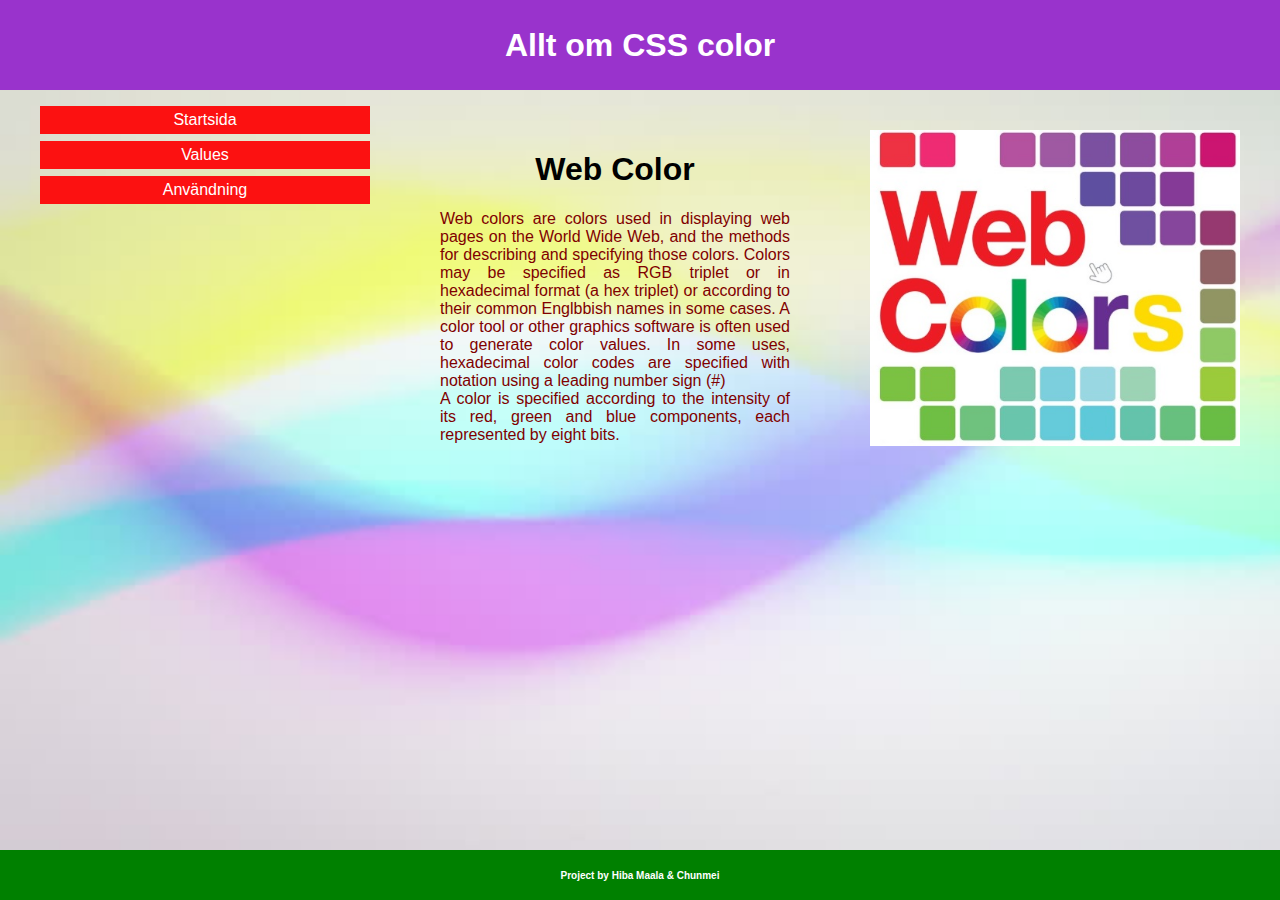
<file: index.html>
<!DOCTYPE html>
<html lang="en">

<head>
    <meta charset="UTF-8">
    <meta name="viewport" content="width=device-width, initial-scale=1.0">
    <meta http-equiv="X-UA-Compatible" content="ie=edge">
    <title>Startsida</title>
    <link rel="stylesheet" href="ny.css" />


</head>

<body>
    <div class="grid-container">
        <div class="pa-header">
            <h1>Allt om CSS color</h1>
        </div>
        <div class="pa-menu">
            <ul>
                <li><a href="index.html">Startsida</a></li>
                <li><a href="color-value-page2.html">Values</a></li>
                <li><a href="use.html">Användning</a></li>
            </ul>
        </div>


        <div class="pa-main">
            <h1>Web Color </h1>
            <p>Web colors are colors used in displaying web pages on the World Wide Web, and the methods for describing
                and specifying those colors. Colors may be specified as RGB triplet or in hexadecimal format (a hex
                triplet) or according to their common Englbbish names in some cases. A color tool or other graphics
                software is often used to generate color values. In some uses, hexadecimal color codes are specified
                with notation using a leading number sign (#) <br> A color is specified according to the intensity of
                its red, green and blue components, each represented by eight bits.</p>
        </div>
        <div class="pa-right">
            <img class="startsida-picture" src="images/webcolor.jpg" alt="this is homepage picture">
        </div>

        <div class="pa-footer">
            <strong>Project by Hiba Maala & Chunmei</strong>
        </div>
    </div>

    <script src="project.js"></script>
</body>

</html>
</file>
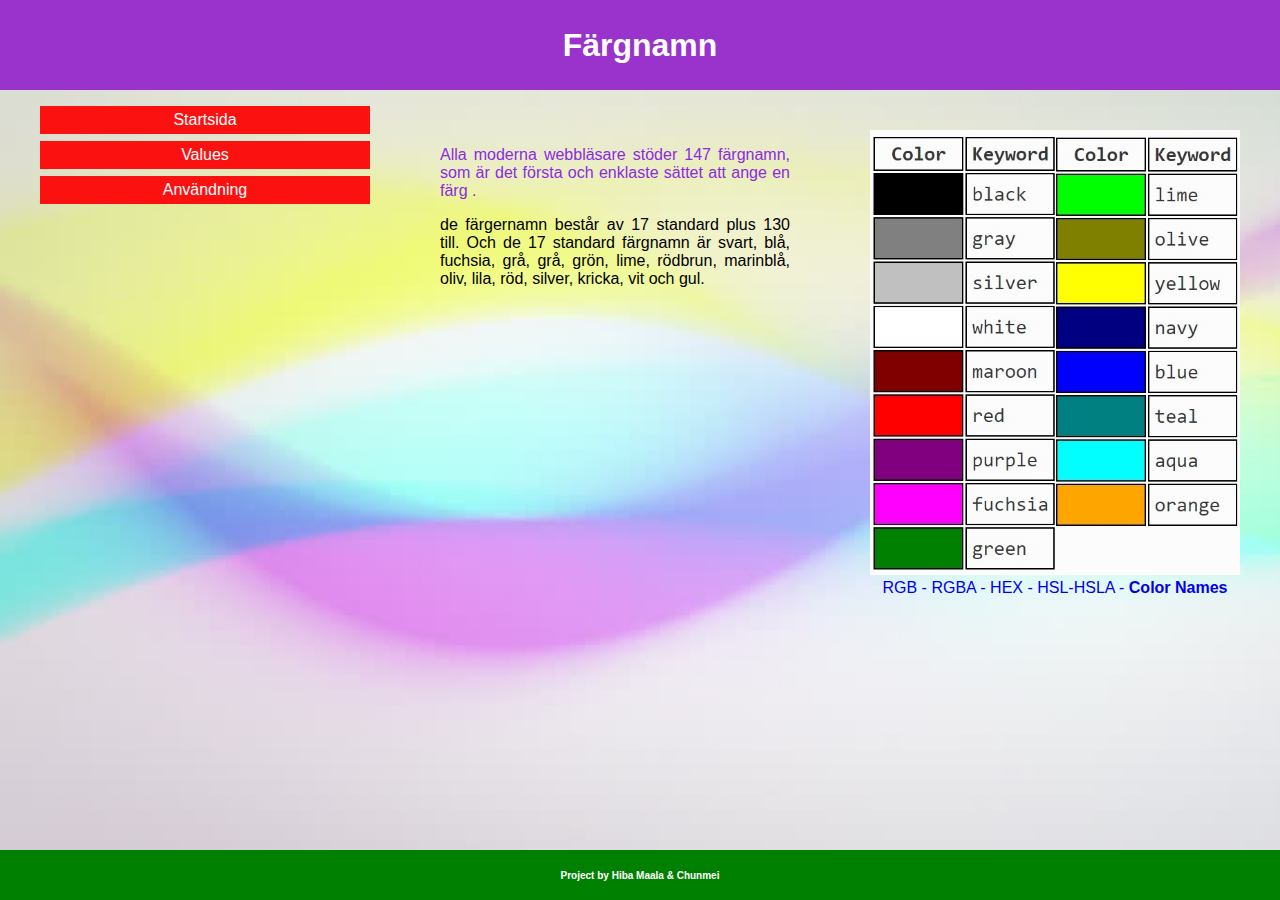
<file: color-name.html>
<!DOCTYPE html>
<html lang="en">

<head>
    <meta charset="UTF-8">
    <meta name="viewport" content="width=device-width, initial-scale=1.0">
    <meta http-equiv="X-UA-Compatible" content="ie=edge">
    <title>RGB</title>
    <meta name="viewport" content="width=device-width, initial-scale=1.0">
    <link href="ny.css" rel="stylesheet">

</head>

<body>
    <!--all-->
    <div class="grid-container">
        <!--Section Header-->
        <div class="pa-header">
            <h1>Färgnamn </h1>
        </div>
        <!--Section Menu-->
        <div class="pa-menu">

            <ul>
                <li><a href="index.html">Startsida</a></li>
                <li><a href="color-value-page2.html">Values</a></li>
                <li><a href="use.html">Användning</a></li>
            </ul>

        </div>

        <!--Section main1-->
        <div class="pa-main">

            <p><span style="color:blueviolet"> Alla moderna webbläsare stöder 147 färgnamn, som är det första och
                    enklaste sättet att ange en färg
                    .</span></p>
            <p>de färgernamn består av 17 standard plus 130 till. Och de 17 standard färgnamn är svart, blå, fuchsia,
                grå, grå, grön, lime, rödbrun, marinblå, oliv, lila, röd, silver, kricka, vit och
                gul.<br></p>

        </div>
        <!--Section right-->
        <div class="pa-right">
            <img class="responsive-imag" src="picture/color-name2.jpg" alt="Color Name"><br>
            <a href="RGB.html" target="_blank"> RGB - </a>
            <a href="RGBA.html" target="_blank"> RGBA - </a>
            <a href="HEX.html" target="_blank">HEX - </a>
            <a href="HSL.html" target="_blank">HSL-HSLA - </a>
            <a href="color-name.html" target="_blank"><strong>Color Names</strong></a>

        </div>

        <!--Section Footer-->
        <div class="pa-footer">
            <strong>Project by Hiba Maala & Chunmei</strong>
        </div>

    </div>

    </div>



</body>

</html>
</file>
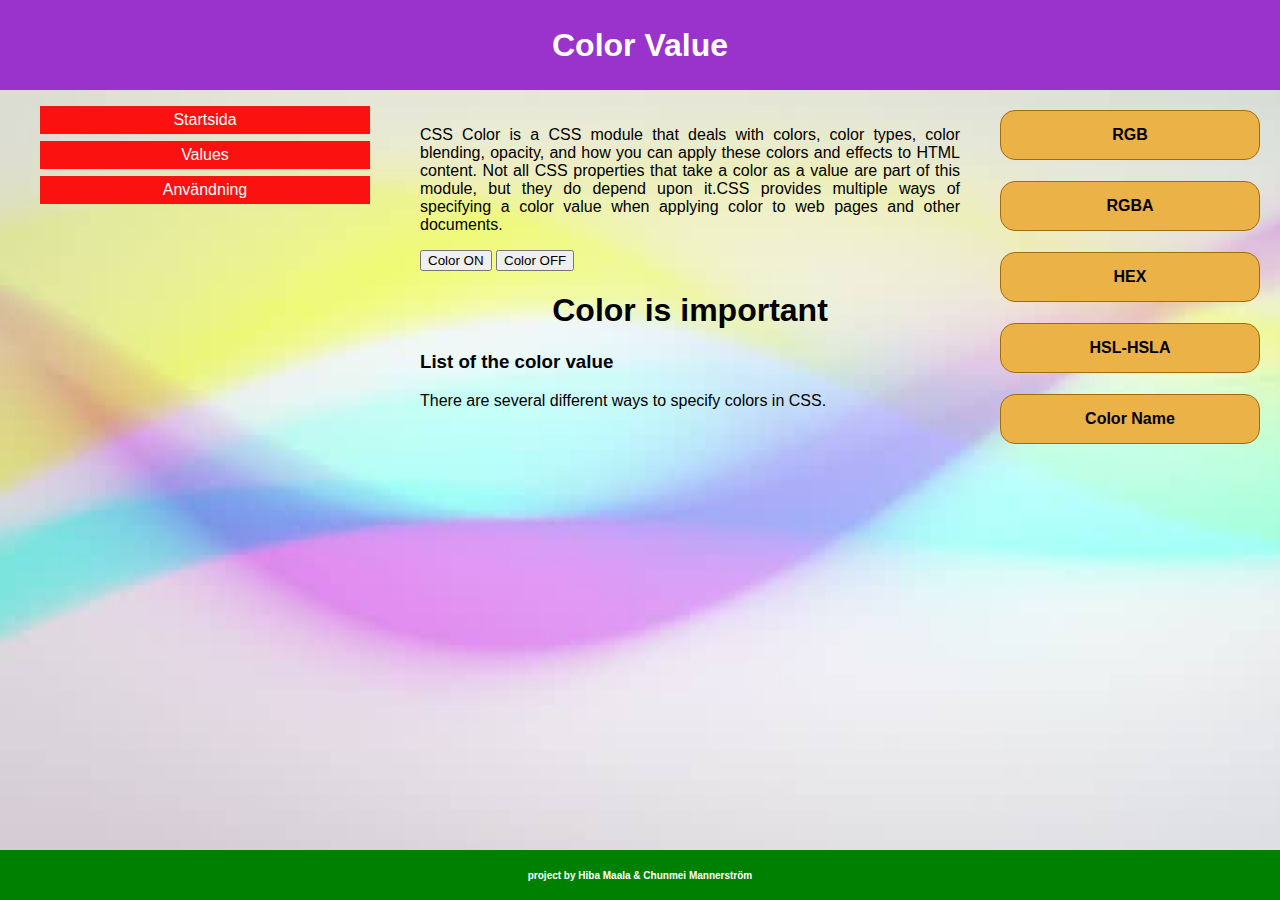
<file: color-value-page2.html>
<!DOCTYPE html>
<html lang="en">

<head>
    <meta charset="UTF-8">
    <meta name="viewport" content="width=device-width, initial-scale=1.0">
    <meta http-equiv="X-UA-Compatible" content="ie=edge">
    <title>Color Value</title>
    <link href="style-hiba.css" rel="stylesheet">

</head>

<body>

    <!--all-->
    <div class="grid-wrapper">
        <!--Section Header-->
        <div class="my-header">
            <h1>Color Value</h1>
        </div>
        <!--Section Menu-->
        <div class="my-menu">
            <ul>
                <li><a href="index.html">Startsida</a></li>
                <li><a href="color-value-page2.html">Values</a></li>
                <li><a href="use.html">Användning</a></li>

            </ul>
        </div>
        <!--Section main1-->
        <div class="my-main1">
            <p>CSS Color is a CSS module that deals with colors, color types, color blending, opacity, and how you can
                apply these colors and effects to HTML content. Not all CSS properties that take a color as a value
                are part of this module, but they do depend upon it.CSS provides multiple ways of specifying a color
                value when applying color to web pages and other
                documents.</p>
            <!--Java Script in main-->
            <button onclick="onFunction()">Color ON </button>
            <button onclick="offFunction()">Color OFF </button>
            <h1 id="colorImportant" onclick="onFunction()">Color is important </h1>

            <h3>List of the color value </h3>
            <p>There are several different ways to specify colors in CSS. </p>
        </div>

        <!--Section right-->
        <div class="my-right">

            <div class="btn-wrapper">
                <!--<button class="button" onclick href="RGB.html" target="_blank">RGB test</button>-->
                <a class="button-link" href="RGB.html" target="_blank">RGB</a><br>
                <a class="button-link" href="RGBA.html" target="_blank">RGBA</a><br>
                <a class="button-link" href="HEX.html" target="_blank">HEX</a><br>
                <a class="button-link" href="HSL.html" target="_blank">HSL-HSLA</a><br>
                <a class="button-link" href="color-name.html" target="_blank">Color Name</a><br>
            </div>
        </div>


        <!--Section Footer-->
        <div class="my-footer">
            <p><strong>project by Hiba Maala & Chunmei Mannerström</strong> </p>
        </div>
    </div>
    <script src="projectHiba.js"></script>
</body>

</html>
</file>
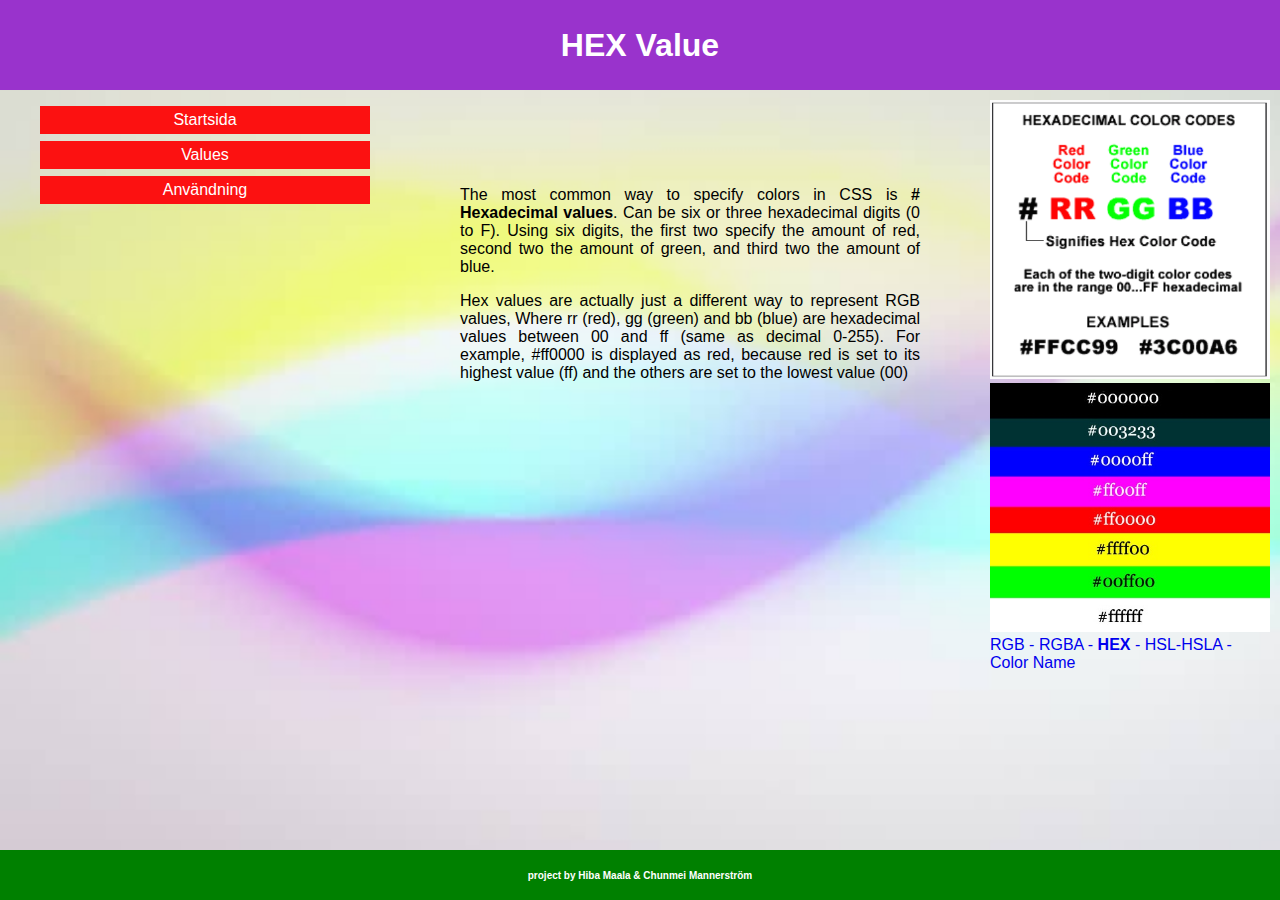
<file: HEX.html>
<!DOCTYPE html>
<html lang="en">

<head>
    <meta charset="UTF-8">
    <meta name="viewport" content="width=device-width, initial-scale=1.0">
    <meta http-equiv="X-UA-Compatible" content="ie=edge">
    <title>HEX</title>
    <meta name="viewport" content="width=device-width, initial-scale=1.0">
    <link href="style-hiba.css" rel="stylesheet">

</head>

<body>
    <!--all-->
    <div class="grid-wrapper">
        <!--Section Header-->
        <div class="my-header">
            <h1>HEX Value </h1>
        </div>
        <!--Section Menu-->
        <div class="my-menu">
            <ul>
                <li><a href="index.html">Startsida</a></li>
                <li><a href="color-value-page2.html">Values</a></li>
                <li><a href="use.html">Användning</a></li>
            </ul>

        </div>
        <!--Section main1-->
        <div class="my-main1">
            <div class="main-hex-p">
                <p> The most common way to specify colors in CSS is <strong># Hexadecimal values</strong>.
                    Can be six or three hexadecimal digits (0 to F).
                    Using six digits, the first two specify the amount of red, second two the amount of green, and third
                    two the amount of blue.</p>
                <p> Hex values are actually just a different way to represent RGB values, Where rr (red), gg (green) and
                    bb
                    (blue) are hexadecimal values between 00 and ff (same as decimal
                    0-255). For example, #ff0000 is displayed as red, because red is set to its highest value (ff) and
                    the others are set to the lowest value (00)</p>
            </div>
        </div>
        <!--Section right-->
        <div class="my-right">
            <img class="responsive-imag" src="picture/hex3.png" alt="hex pictur">
            <img class="responsive-imag" src="picture/hex2.jpg" alt="hex pictur"><br>
            <a href="RGB.html" target="_blank"> RGB - </a>
            <a href="RGBA.html" target="_blank"> RGBA - </a>
            <a href="HEX.html" target="_blank"><strong>HEX</strong> - </a>
            <a href="HSL.html" target="_blank">HSL-HSLA - </a>
            <a href="color-name.html" target="_blank">Color Name </a>


        </div>

        <!--Section Footer-->
        <div class="my-footer">
            <p><strong>project by Hiba Maala & Chunmei Mannerström</strong> </p>
        </div>
    </div>

</body>

</html>
</file>
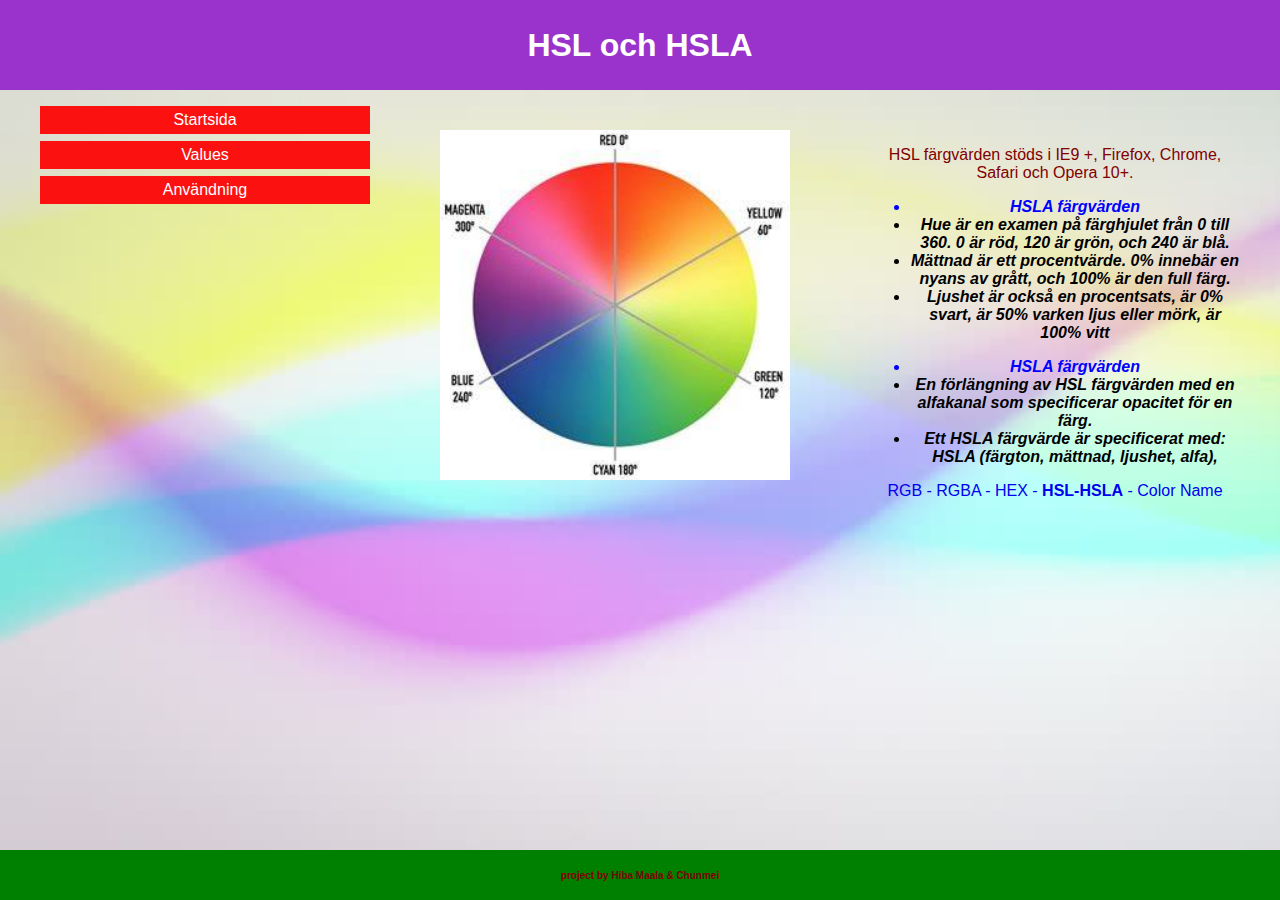
<file: HSL.html>
<!DOCTYPE html>
<html lang="en">

<head>
    <meta charset="UTF-8">
    <meta name="viewport" content="width=device-width, initial-scale=1.0">
    <meta http-equiv="X-UA-Compatible" content="ie=edge">
    <title>projektarbete</title>
    <link rel="stylesheet" href="ny.css" />
</head>

<body>

    <div class="grid-container">
        <div class="pa-header">
            <h1>HSL och HSLA</h1>
        </div>
        <div class="pa-menu">
            <ul>
                <li><a href="index.html">Startsida</a></li>
                <li><a href="color-value-page2.html">Values</a></li>
                <li><a href="use.html">Användning</a></li>
            </ul>
        </div>
        <div class="pa-main">
            <img src="images/10.jpg" class="HSL-bild" id="meis_pic" onClick="change_pic()">

        </div>
        <div class="pa-right">
            <p style="color:brown">HSL färgvärden stöds i IE9 +, Firefox, Chrome, Safari och Opera 10+.</p>
            <ul>
                <li style="color: blue">HSLA färgvärden</li>
                <li>Hue är en examen på färghjulet från 0 till 360. 0 är röd, 120 är grön, och 240 är blå.</li>
                <li>Mättnad är ett procentvärde. 0% innebär en nyans av grått, och 100% är den full färg.</li>
                <li>Ljushet är också en procentsats, är 0% svart, är 50% varken ljus eller mörk, är 100% vitt
                </li>
            </ul>


            <ul>
                <li style="color: blue">HSLA färgvärden</li>
                <li>En förlängning av HSL färgvärden med en alfakanal som specificerar opacitet för en
                    färg.</li>
                <li> Ett HSLA färgvärde är specificerat med: HSLA (färgton, mättnad, ljushet, alfa), </li>


            </ul>
            <a href="RGB.html" target="_blank"> RGB - </a>
            <a href="RGBA.html" target="_blank"> RGBA - </a>
            <a href="HEX.html" target="_blank">HEX - </a>
            <a href="HSl.html" target="_blank"> <strong>HSL-HSLA</strong> - </a>
            <a href="color-name.html" target="_blank">Color Name </a>
        </div>
        <div class="pa-footer">
            <p><strong>project by Hiba Maala & Chunmei</strong> </p>
        </div>

    </div>
    <script src="project.js"></script>

</body>

</html>
</file>
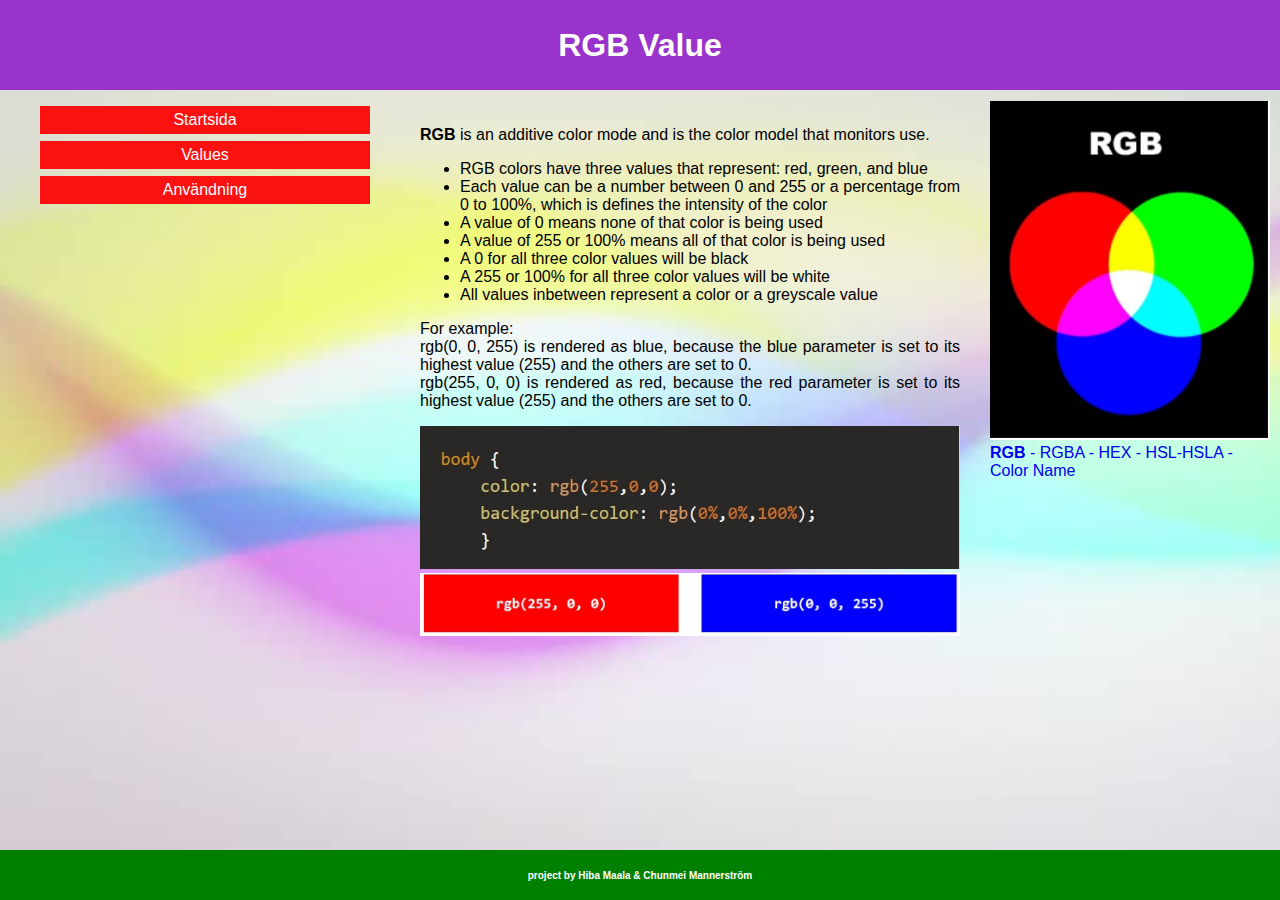
<file: RGB.html>
<!DOCTYPE html>
<html lang="en">

<head>
    <meta charset="UTF-8">
    <meta name="viewport" content="width=device-width, initial-scale=1.0">
    <meta http-equiv="X-UA-Compatible" content="ie=edge">
    <title>RGB</title>
    <link href="style-hiba.css" rel="stylesheet">

</head>

<body>
    <!--all-->
    <div class="grid-wrapper">
        <!--Section Header-->
        <div class="my-header">
            <h1>RGB Value </h1>
        </div>
        <!--Section Menu-->
        <div class="my-menu">
            <ul>
                <li><a href="index.html">Startsida</a></li>
                <li><a href="color-value-page2.html">Values</a></li>
                <li><a href="use.html">Användning</a></li>
            </ul>
        </div>

        <!--Section main1-->
        <div class="my-main1">

            <P><strong>RGB</strong> is an additive color mode and is the color model that monitors use.</P>
            <div class="rgb-list">
                <ul>
                    <li>RGB colors have three values that represent: red, green, and blue </li>
                    <li>Each value can be a number between 0 and 255 or a percentage from 0 to 100%, which is defines
                        the intensity of the color</li>
                    <li>A value of 0 means none of that color is being used </li>
                    <li>A value of 255 or 100% means all of that color is being used </li>
                    <li>A 0 for all three color values will be black </li>
                    <li>A 255 or 100% for all three color values will be white</li>
                    <li>All values inbetween represent a color or a greyscale value</li>
                </ul>
            </div>
            <p>For example: <br> rgb(0, 0, 255) is rendered as blue, because the blue parameter is set to its
                highest value (255) and the others are set to 0. <br> rgb(255, 0, 0) is rendered as red, because the red
                parameter is set to its
                highest value (255) and the others are set to 0.</p>

            <img class="responsive-imag" src="picture/rgb2.jpg" alt="rgb ex2 pictur"><br>
            <img class="responsive-imag" src="picture/rgb3.jpg" alt="rgb ex3 pictur"><br>



        </div>

        <!--Section right-->
        <div class="my-right">
            <img class="responsive-imag" src="picture/rgb1.jpg" alt="rgb ex1 pictur"><br>
            <a href="RGB.html" target="_blank"> <strong>RGB</strong> - </a>
            <a href="RGBA.html" target="_blank">RGBA - </a>
            <a href="HEX.html" target="_blank">HEX - </a>
            <a href="HSL.html" target="_blank">HSL-HSLA - </a>
            <a href="color-name.html" target="_blank">Color Name </a>
        </div>


        <!--Section Footer-->
        <div class="my-footer">
            <p><strong>project by Hiba Maala & Chunmei Mannerström</strong> </p>
        </div>
    </div>

</body>

</html>
</file>
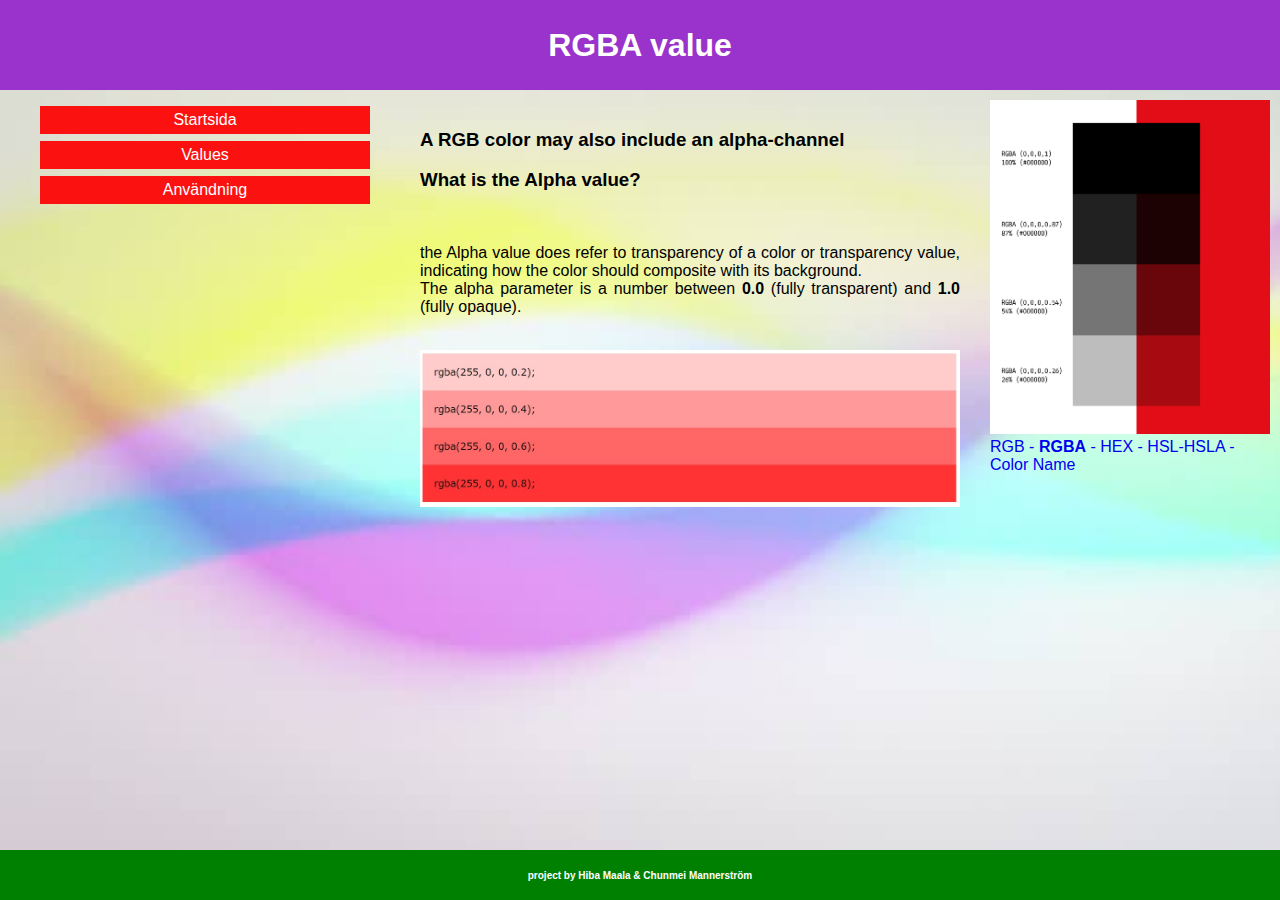
<file: RGBA.html>
<!DOCTYPE html>
<html lang="en">

<head>
    <meta charset="UTF-8">
    <meta name="viewport" content="width=device-width, initial-scale=1.0">
    <meta http-equiv="X-UA-Compatible" content="ie=edge">
    <title>RGBA</title>
    <link href="style-hiba.css" rel="stylesheet">

</head>

<body>
    <!--all-->
    <div class="grid-wrapper">
        <!--Section Header-->
        <div class="my-header">
            <h1>RGBA value</h1>
        </div>
        <!--Section Menu-->
        <div class="my-menu">
            <ul>
                <li><a href="index.html">Startsida</a></li>
                <li><a href="color-value-page2.html">Values</a></li>
                <li><a href="use.html">Användning</a></li>
            </ul>
        </div>

        <!--Section main1-->
        <div class="my-main1">

            <h3>A <strong> RGB color</strong> may also include an <strong>alpha-channel</strong></h3>
            <h3>What is the Alpha value?</h3><br>
            <p> the Alpha value does refer to transparency of a color or transparency value, indicating how the
                color should
                composite with its background.<br>
                The alpha parameter is a number between <strong>0.0 </strong> (fully transparent) and <strong>1.0
                </strong> (fully opaque).
            </p><br>
            <img class="responsive-imag" src="picture/rgba1.jpg" alt="RGBA pictur">


        </div>
        <!--Section right-->
        <div class="my-right">

            <img class="responsive-imag" src="picture/rgba2.png" alt="RGBA pictur"><br>

            <a href="RGB.html" target="_blank"> RGB - </a>
            <a href="RGBA.html" target="_blank"> <strong>RGBA</strong> - </a>
            <a href="HEX.html" target="_blank">HEX - </a>
            <a href="HSL.html" target="_blank">HSL-HSLA - </a>
            <a href="color-name.html" target="_blank">Color Name </a>
        </div>

        <!--Section Footer-->
        <div class="my-footer">
            <p><strong>project by Hiba Maala & Chunmei Mannerström</strong> </p>
        </div>

    </div>

</body>

</html>
</file>
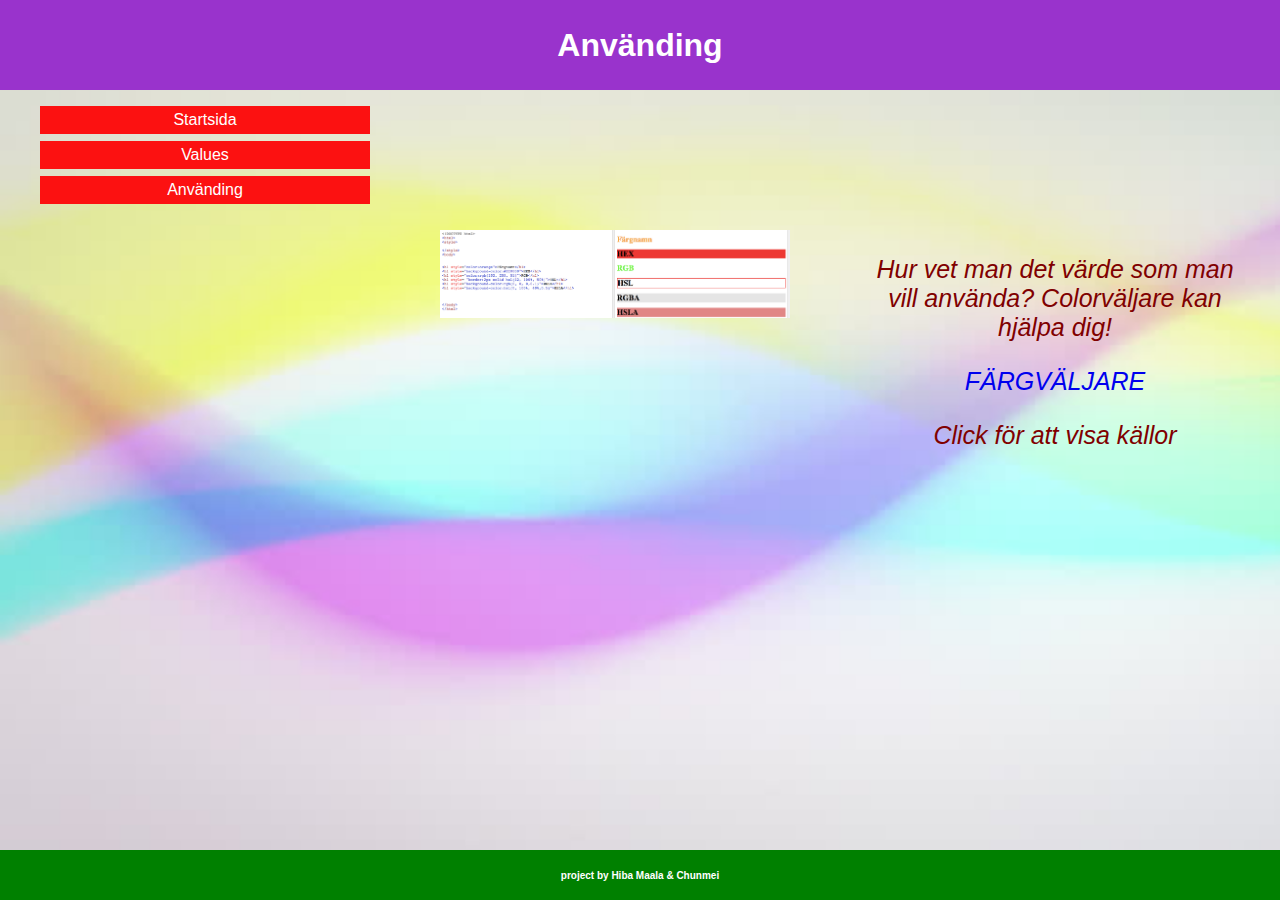
<file: use.html>
<!DOCTYPE html>
<html lang="en">

<head>
    <meta charset="UTF-8">
    <meta name="viewport" content="width=device-width, initial-scale=1.0">
    <meta http-equiv="X-UA-Compatible" content="ie=edge">
    <title>Document</title>
    <link rel="stylesheet" href="ny.css" />
</head>

<body>

    <div class="grid-container">
        <div class="pa-header">
            <h1>Använding</h1>
        </div>
        <div class="pa-menu">
            <ul>
                <li><a href="index.html">Startsida</a></li>
                <li><a href="color-value-page2.html">Values</a></li>
                <li><a href="use.html">Använding</a></li>

            </ul>
        </div>

        <div class="pa-main">
            <div class="use-image">
                <img class="exempel-bild" src="images/bild1.png" alt="exempel-bild">
            </div>
        </div>

        <div class="pa-right">
            <div class="use-text">
                <p>Hur vet man det värde som man vill använda? Colorväljare kan hjälpa dig!</p>
                <a href="https://www.w3schools.com/colors/colors_picker.asp">FÄRGVÄLJARE</a>
                <p onclick="changeText(this)">Click för att visa källor</p>
            </div>
        </div>


        <div class="pa-footer">
            <strong>project by Hiba Maala & Chunmei</strong>

        </div>

        <script src="project.js"></script>
    </div>

</body>

</html>
</file>
<file: ny.css>
*{
     box-sizing:border-box;
}



body{
  margin:0;
  font-family: Arial, Helvetica, sans-serif;
    background-image: url("images/1.jpg");
    background-repeat: no-repeat;
    background-size: cover;
  

 }

 
 /*startsida*/
 .grid-container{
     display: grid;
     min-height: 100vh;
     grid-template-rows:90px auto 50px;
     grid-template-columns:400px auto 450px;
     grid-template-areas:
     "header header header"
    'menu    main   right '
    'footer footer footer ';


 }
 
 .pa-header{
 
    grid-area: header;
    display: flex;
    justify-content: center;
    align-items: center;
    background-color:  #9933cc;
    color:white;
  
    
 
 }
 
 .pa-menu{
     grid-area: menu;
     margin-right: 30px;

 }
 
 
 .pa-menu ul {

    list-style-type: none;
    text-align: center;


     
      
   }
 
 .pa-menu li {
     padding: 5px 10px;  
     margin-bottom: 7px;
     background-color: #fc1111;
     color: white;
    
     
   }

.pa-menu a {
    color: white;
     text-decoration: none;
   
}
 
 .pa-menu li:hover{
    background-color: rgb(196, 107, 120);
    color: black;
     
 }
   
 .pa-main h1{
     text-align: center;
 }
 

 .pa-main{
     grid-area:main;
     margin: 40px;
     text-align: justify;
 
 }
 .use-image{
 padding-top: 100px;
     
 }
 .responsive-imag {
    width: 100%;
    height: auto;
  }

 .use-text{
     padding-top: 100px;
     font-family: 'Gill Sans', 'Gill Sans MT', Calibri, 'Trebuchet MS', sans-serif;
     font-style: italic;  
     font-size:25px;
     color: teal;
 }
 

 .startsida-picture{
     width: 100%;
     height: auto;
 
 }
 
 .pa-right{
    
     grid-area: right;
     text-align: center;
     margin: 40px;
       
 }


 .pa-right a{
  text-decoration: none;
  text-align: center;
}

.pa-right a:hover {
  text-decoration: none;
  color: red;
  text-align: center;
}

.pa-right a:active  {
  text-decoration: none;
  color:green;
  text-align: center;
}

.HSL-bild{
    width: 100%;
    height: auto;
}
 
 .pa-footer{
     grid-area: footer;
     display: flex;
     text-align: center;
     background-color:green;
     color: #ffffff;
     justify-content: center;
     align-items: center;
     font-size: 10px;

 }
 
 

 /*values sida*/
 .HSL-bild{
     width: 100%;
     height: auto;
 }

 .exempel-bild{
    width: 100%;
    height: auto;
}

.pa-right ul{
    font-family: 'Lucida Sans', 'Lucida Sans Regular', 'Lucida Grande', 'Lucida Sans Unicode', Geneva, Verdana, sans-serif;
    font-style: italic;
    font-weight:bold;
}







/* för enheter som är under 768px;*/


 
 @media screen and (max-width: 769px){
         
         .grid-container{
           grid-template-rows: auto;
           grid-template-columns: auto;
           grid-template-areas: 
             "header"
             "menu"
             "main"
             "right"
             "footer"
        
            
         }
    
        }
/*small tablests*/

@media (min-width: 769px) and (max-width: 1024px) {
    .grid-container {
      grid-template-rows: 100px auto 100px;
      grid-template-columns: 200px auto 200px;
    }
  } 
         

 /* för anheter som är 1024px;*/

 @media screen and (width: 1024px){
    
  .grid-container{
       grid-template-rows:100px auto 100px;
       grid-template-columns: 240px auto 240px;
  }

  
 }
</file>
<file: style-hiba.css>
* {
    box-sizing: border-box;
}

body {
  margin: 0;
  font-family: Arial, Helvetica, sans-serif;
  background-image: url("picture/first.jpg");
  background-repeat: no-repeat;
   background-size: cover;  
}
.grid-wrapper {
    display: grid;
    grid-template-areas:
    "header header header"
    'menu main1 right'
    'footer footer footer'; 
    grid-template-rows:90px auto 50px;
     grid-template-columns:400px auto 300px;
        min-height: 100vh;
    position: relative;

}

.my-header { 
    grid-area: header;
    display: flex;
    justify-content: center;
    align-items: center;
    text-align: center;
   background-color: #9933cc;
   color:white;
   margin-top: 0;
   margin-bottom: 0;  
 }
.my-menu {
     grid-area: menu;
     margin-right: 30px;
}
.my-menu a {
    color: white;
    text-decoration: none;
    
}
.my-menu ul {
   
    list-style-type: none;
     text-align: center;
     
  }

.my-menu li {
    padding: 5px 10px;
    margin-bottom: 7px;
    background-color: #fc1111;
    color:white;
    
  }

.my-menu li:hover {
      background-color: rgb(196, 107, 120);
      color: black;
    
}
.my-main1 { 
    grid-area: main1;
    text-align: justify;
    margin: 20px;
   
 }
 .my-main1 h1 {
  text-align: center;
  }
  .main-hex-p {
    margin-top: 20px;
    padding: 40px; 
  }
  .my-right a{
    text-decoration: none;
    text-align: center;
  }

  .my-right a:hover {
    text-decoration: none;
    color: red;
    text-align: center;
  }

  .my-right a:active  {
    text-decoration: none;
    color:green;
    text-align: center;
  }
 .my-right { 
    grid-area: right; 
    margin: 10px;
 }
 
 .btn-wrapper{
  padding :10px;
}

 .button-link {
     background-color: rgb(235, 178, 72); 
        border: 1px solid rgb(161, 109, 12);
        border-radius: 15px;
        color: black;
        padding: 15px 32px;
        text-align: center;
        margin-bottom: 3px;
        font-size: 16px;
        font-weight: bold; 
        cursor: pointer;
       display: block;
        width: 100%;
      }
      
      .button-link:hover{
        background-color: #3e8e41;
        color: #ffffff;
      }
      .button-link a{
        text-decoration: none;
      } 
                
      .responsive-imag {
        width: 100%;
      }


    
.my-footer { 
    grid-area: footer;
    display: flex;
    justify-content: center;
    align-items: center;
    text-align: center;
    background-color:green;
  color: #ffffff;
    font-size: 10px;
    
    
 }

/*Under 769px*/
@media screen and (max-width: 769px)
{.grid-wrapper{
  grid-template-rows:  auto;
  grid-template-columns: auto;
  grid-template-areas:
  "header"
  "menu"
  "main1"
  "right"
  "footer"
}
}
 
/*small tablests*/

@media (min-width: 769px) and (max-width: 1024px) {
  .grid-wrapper {
    grid-template-rows: 100px auto 100px;
    grid-template-columns: 200px auto 200px;
  }
}
/* Large tablets */
@media (width: 1024px) {
  .grid-wrapper{
    grid-template-rows: 100px auto 100px;
    grid-template-columns: 240px auto 240px;
  }
}
</file>
